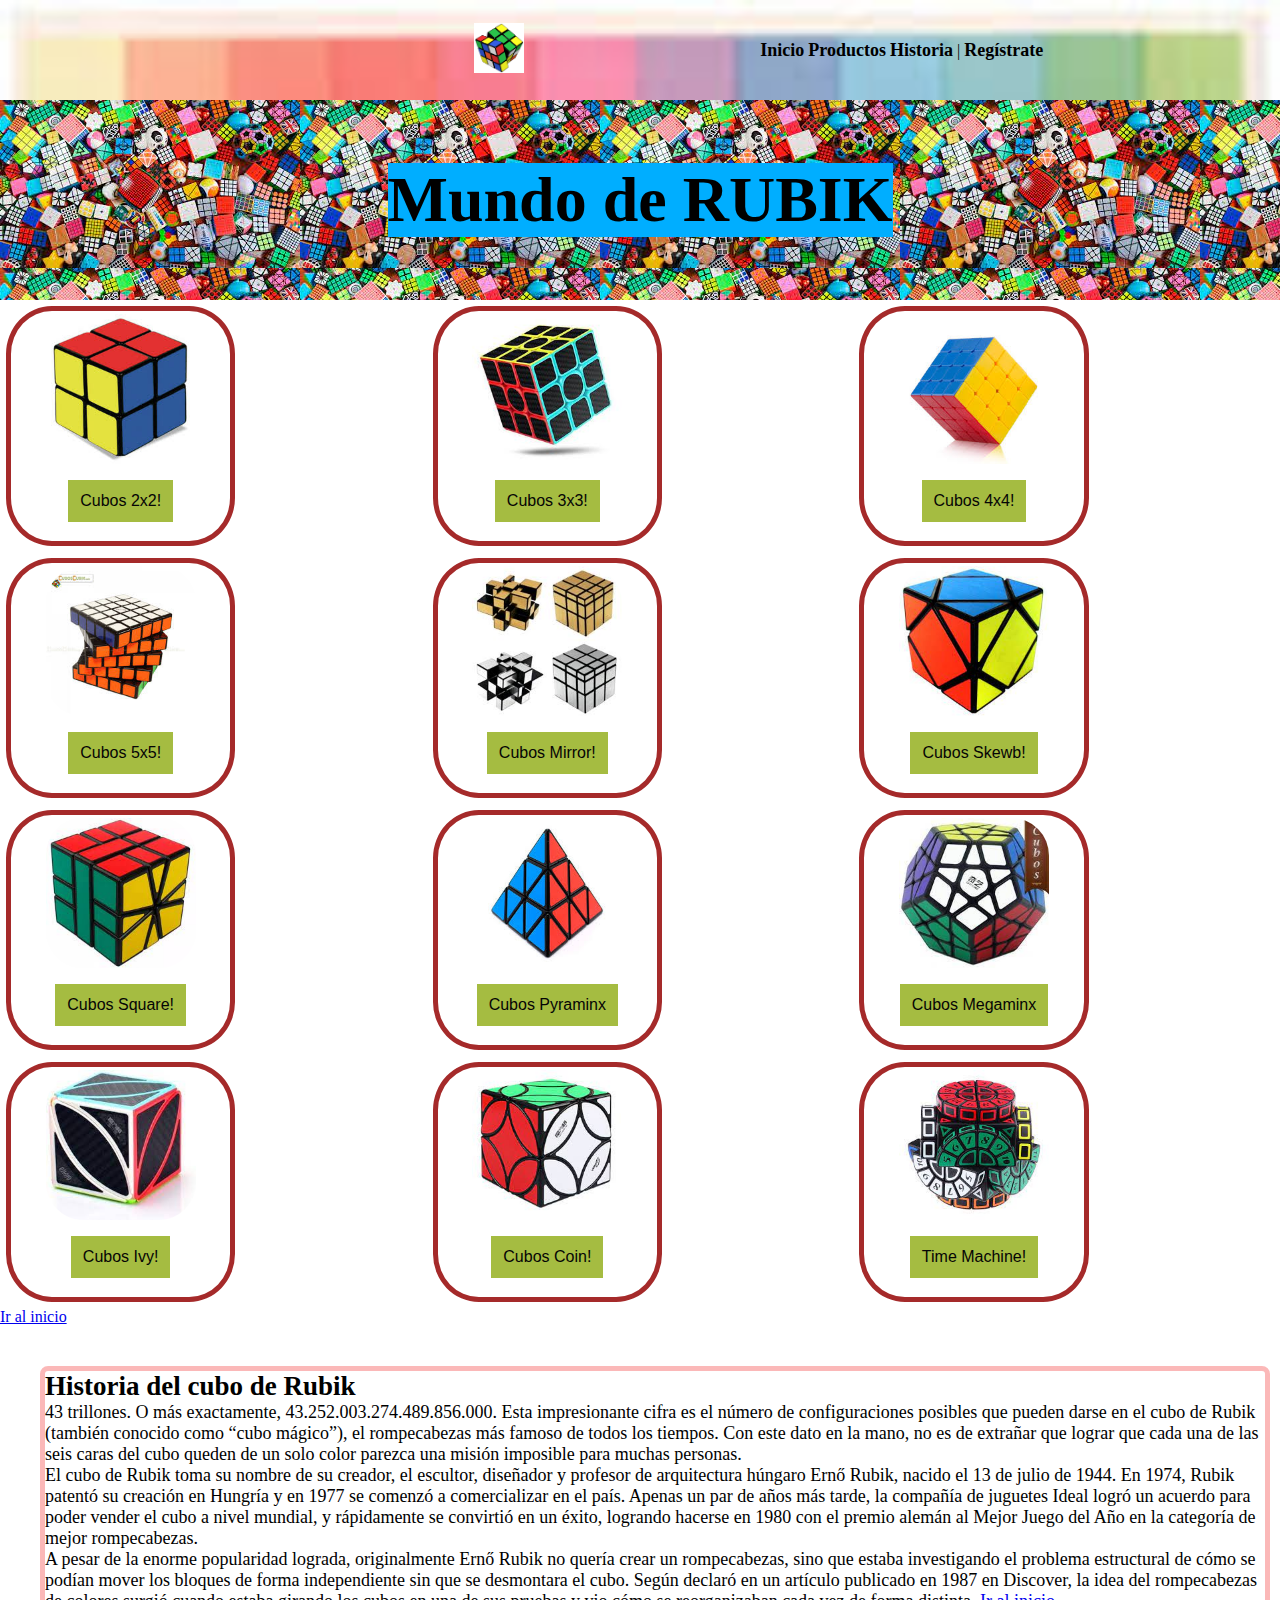
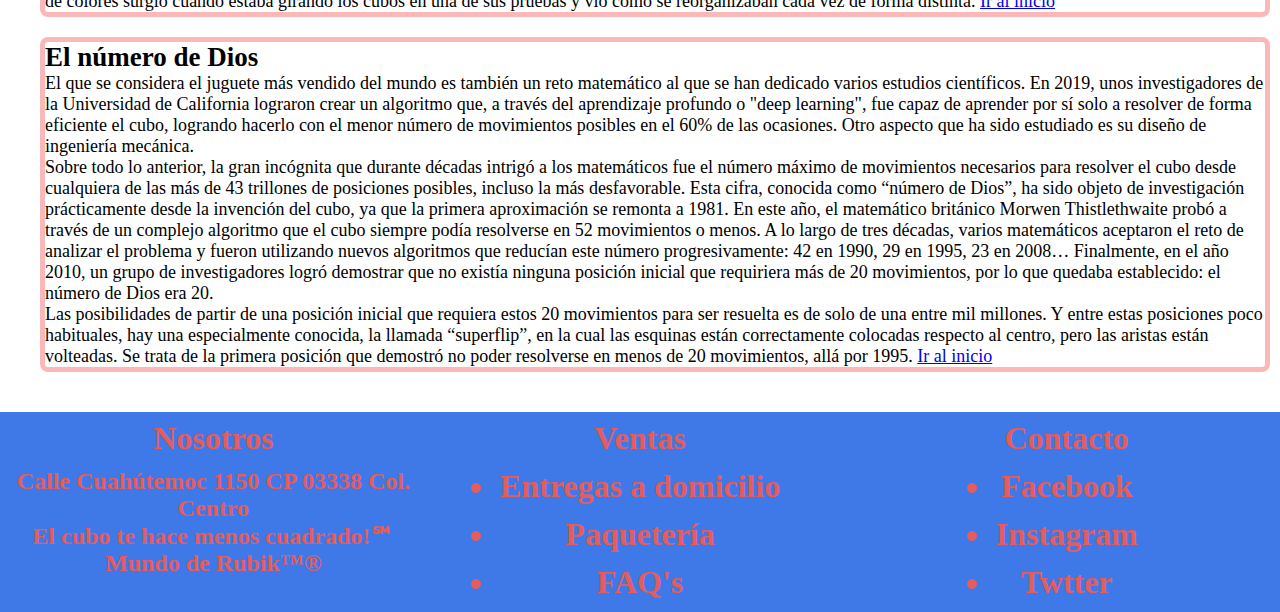
<file: index.html>
<!DOCTYPE html>
<html lang="en">

<head>
    <meta charset="UTF-8">
    <meta http-equiv="X-UA-Compatible" content="IE=edge">
    <meta name="viewport" content="width= , initial-scale=1.0">
    <title>Mundo Cubo</title>
    <link rel="stylesheet" href="./styles.css">
</head>

<body>

    <header>
        <a name="inicio"></a>
        <div>
            <img src="./Assests/Images/logo.png" alt="cubo" width="50px" height="50px">
        </div>
        <div>
            <nav id="nvhd">
                <a href="./index.html">Inicio</a>
                <a href="#cubos">Productos</a>
                <a href="#historia">Historia</a>
                <span> | </span>
                <a href="./registro.html">Regístrate</a>
            </nav>
        </div>
    </header>

    <section class="jmtrn">
        <h1 id="pjmb">Mundo de RUBIK</h1>
    </section>

    <a name="cubos"></a>
    <main class="blog">
        <section>
            <img src="./Assests/Images/2x2.jpg" alt="2x2">
            <a href="./registro.html"><input type="button" value="Cubos 2x2!" id="br"></a>            
        </section>
        <section>
            <img src="./Assests/Images/3x3.jpg" alt="">
            <a href="./registro.html"><input type="button" value="Cubos 3x3!" id="br"></a>            
        </section>
        <section>
            <img src="./Assests/Images/4x4.jpg" alt="">
            <a href="./registro.html"><input type="button" value="Cubos 4x4!" id="br"></a>            
        </section>
        <section>
            <img src="./Assests/Images/5x5.jpg" alt="">
            <a href="./registro.html"><input type="button" value="Cubos 5x5!" id="br"></a>            
        </section>
        <section>
            <img src="./Assests/Images/mirror.jpg" alt="">
            <a href="./registro.html"><input type="button" value="Cubos Mirror!" id="br"></a>            
        </section>
        <section>
            <img src="./Assests/Images/skewb.jpg" alt="">
            <a href="./registro.html"><input type="button" value="Cubos Skewb!" id="br"></a>            
        </section>
        <section>
            <img src="./Assests/Images/square.jpg" alt="">
            <a href="./registro.html"><input type="button" value="Cubos Square!" id="br"></a>            
        </section>
        <section>
            <img src="./Assests/Images/pyraminx.jpg" alt="">
            <a href="./registro.html"><input type="button" value="Cubos Pyraminx" id="br"></a>            
        </section>
        <section>
            <img src="./Assests/Images/megaminx.jpg" alt="">
            <a href="./registro.html"><input type="button" value="Cubos Megaminx" id="br"></a>            
        </section>
        <section>
            <img src="./Assests/Images/ivy.jpg" alt="">
            <a href="./registro.html"><input type="button" value="Cubos Ivy!" id="br"></a>            
        </section>
        <section>
            <img src="./Assests/Images/coin.jpg" alt="">
            <a href="./registro.html"><input type="button" value="Cubos Coin!" id="br"></a>            
        </section>
        <section>
            <img src="./Assests/Images/time machine.jpg" alt="">
            <a href="./registro.html"><input type="button" value="Time Machine!" id="br"></a>            
        </section>
        <a id="hrf" href="#inicio">Ir al inicio</a>
    </main>

    <section class="adcnls">
        <div>
            <p>
                <a name="historia"></a>
                <h2>Historia del cubo de Rubik</h2>
                43 trillones. O más exactamente, 43.252.003.274.489.856.000. Esta impresionante cifra es el número de configuraciones posibles que pueden darse en el cubo de Rubik (también conocido como “cubo mágico”), el rompecabezas más famoso de todos los tiempos.
                Con este dato en la mano, no es de extrañar que lograr que cada una de las seis caras del cubo queden de un solo color parezca una misión imposible para muchas personas. <br> El cubo de Rubik toma su nombre de su creador, el escultor,
                diseñador y profesor de arquitectura húngaro Ernő Rubik, nacido el 13 de julio de 1944. En 1974, Rubik patentó su creación en Hungría y en 1977 se comenzó a comercializar en el país. Apenas un par de años más tarde, la compañía de juguetes
                Ideal logró un acuerdo para poder vender el cubo a nivel mundial, y rápidamente se convirtió en un éxito, logrando hacerse en 1980 con el premio alemán al Mejor Juego del Año en la categoría de mejor rompecabezas. <br> A pesar de la enorme
                popularidad lograda, originalmente Ernő Rubik no quería crear un rompecabezas, sino que estaba investigando el problema estructural de cómo se podían mover los bloques de forma independiente sin que se desmontara el cubo. Según declaró en
                un artículo publicado en 1987 en Discover, la idea del rompecabezas de colores surgió cuando estaba girando los cubos en una de sus pruebas y vio cómo se reorganizaban cada vez de forma distinta.
                <a id="hrf" href="#inicio">Ir al inicio</a>
            </p>
        </div>
        <div>
            <p>
                <a name="como"></a>
                <h2>El número de Dios</h2>
                El que se considera el juguete más vendido del mundo es también un reto matemático al que se han dedicado varios estudios científicos. En 2019, unos investigadores de la Universidad de California lograron crear un algoritmo que, a través del aprendizaje
                profundo o "deep learning", fue capaz de aprender por sí solo a resolver de forma eficiente el cubo, logrando hacerlo con el menor número de movimientos posibles en el 60% de las ocasiones. Otro aspecto que ha sido estudiado es su diseño de
                ingeniería mecánica. <br> Sobre todo lo anterior, la gran incógnita que durante décadas intrigó a los matemáticos fue el número máximo de movimientos necesarios para resolver el cubo desde cualquiera de las más de 43 trillones
                de posiciones posibles, incluso la más desfavorable. Esta cifra, conocida como “número de Dios”, ha sido objeto de investigación prácticamente desde la invención del cubo, ya que la primera aproximación se remonta a 1981. En este año, el matemático
                británico Morwen Thistlethwaite probó a través de un complejo algoritmo que el cubo siempre podía resolverse en 52 movimientos o menos. A lo largo de tres décadas, varios matemáticos aceptaron el reto de analizar el problema y fueron utilizando
                nuevos algoritmos que reducían este número progresivamente: 42 en 1990, 29 en 1995, 23 en 2008… Finalmente, en el año 2010, un grupo de investigadores logró demostrar que no existía ninguna posición inicial que requiriera más de 20 movimientos,
                por lo que quedaba establecido: el número de Dios era 20. <br> Las posibilidades de partir de una posición inicial que requiera estos 20 movimientos para ser resuelta es de solo de una entre mil millones. Y entre estas posiciones poco habituales,
                hay una especialmente conocida, la llamada “superflip”, en la cual las esquinas están correctamente colocadas respecto al centro, pero las aristas están volteadas. Se trata de la primera posición que demostró no poder resolverse en menos de
                20 movimientos, allá por 1995.
                <a id="hrf" href="#inicio">Ir al inicio</a>
            </p>
        </div>
    </section>

    <footer>
        <div class="f1">
            <h1>Nosotros</h1>
            <p>Calle Cuahútemoc 1150 CP 03338 Col. Centro <br> El cubo te hace menos cuadrado!℠ <br> Mundo de Rubik™®</p>
        </div>
        <ul class="f2">
            <h1>Ventas</h1>
            <li>Entregas a domicilio</li>
            <li>Paquetería</li>
            <li>FAQ's</li>
        </ul>
        <ul class="f2">
            <h1>Contacto</h1>
            <li>Facebook</li>
            <li>Instagram</li>
            <li>Twtter</li>
        </ul>
    </footer>

</body>

</html>
</file>
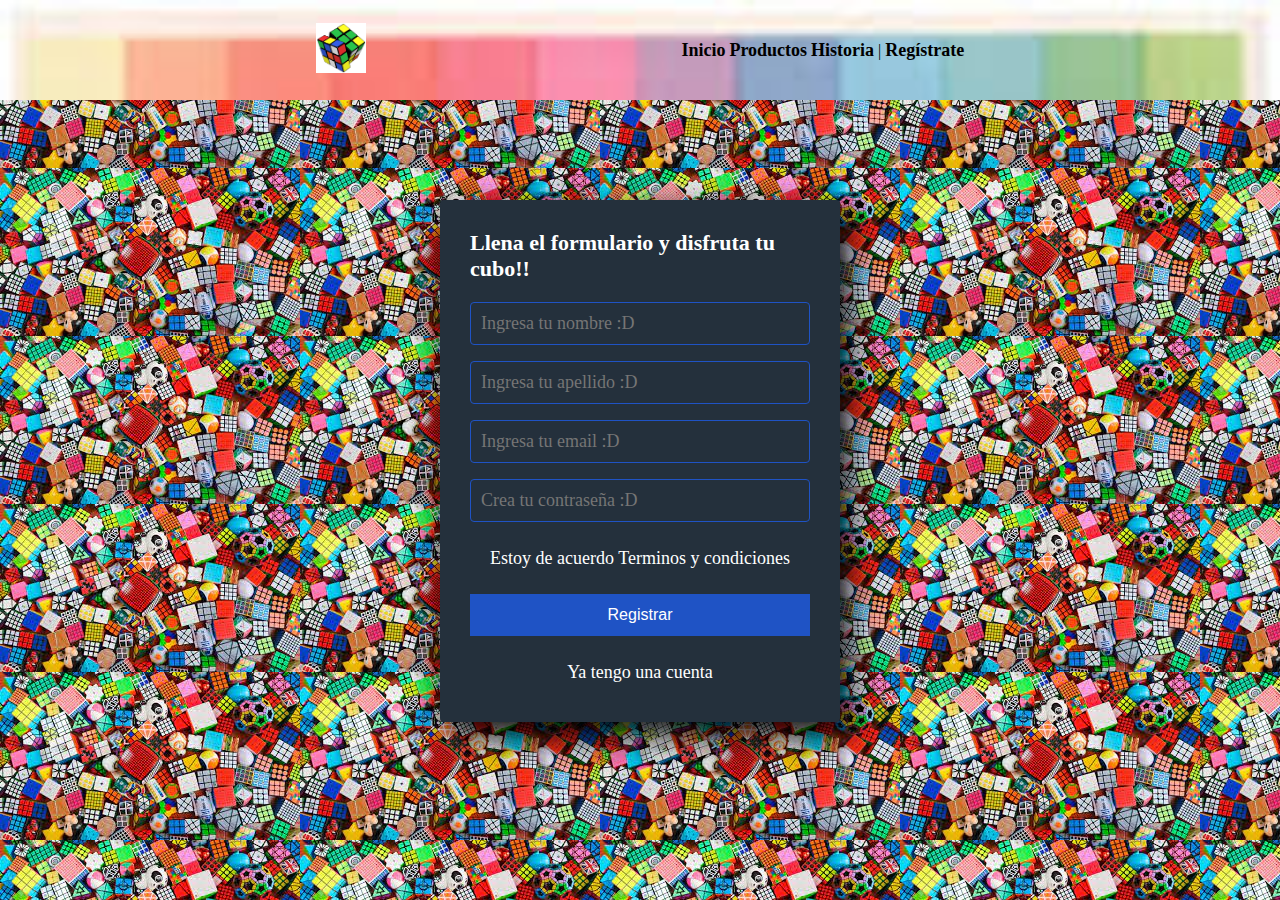
<file: registro.html>
<!DOCTYPE html>
<html lang="en">
<head>
    <meta charset="UTF-8">
    <meta http-equiv="X-UA-Compatible" content="IE=edge">
    <meta name="viewport" content="width=device-width, initial-scale=1.0">
    <title>Registro</title>
    <link rel="stylesheet" href="./registro.css">
</head>
<body>
    <header>
        <div>
            <img src="./Assests/Images/logo.png" alt="cubo" width="50px" height="50px">
        </div>
        <div>
            <nav id="nvhd">
                <a href="./index.html">Inicio</a>
                <a href="./index.html#cubos">Productos</a>
                <a href="index.html#historia">Historia</a>
                <span> | </span>
                <a href="./registro.html">Regístrate</a>
            </nav>
        </div>
    </header>
    <section class="form-regis">
        <h4>Llena el formulario y disfruta tu cubo!!</h4>
        <form action=""></form>
        <input class="control" type="text" name="nombre" id="nombre" placeholder="Ingresa tu nombre :D">
        <input class="control" type="text" name="apellido" id="apellido" placeholder="Ingresa tu apellido :D">
        <input class="control" type="email" name="email" id="email" placeholder="Ingresa tu email :D">
        <input class="control" type="password" name="contraseña" id="contraseña" placeholder="Crea tu contraseña :D">        
        <p>Estoy de acuerdo <a href="#">Terminos y condiciones</a></p>
        <input class="boton" type="submit" value="Registrar">
        <p><a href="#">Ya tengo una cuenta</a></p>
    </section>
</body>
</html>
</file>
<file: styles.css>
* {
    margin: 0;
    padding: 0;
}
header {
    background-image: url(./Assests/Images/fondo\ header.jpg);
    background-size: cover;
    background-repeat: no-repeat;
    width: 100%;
    height: 100px;
}

header {
    display: flex;
    flex-direction: row;
    justify-content: space-evenly;
    align-items: center;
}

#nvhd a {
    color: black;
    font-size: large;
    font-weight: bolder;
    text-decoration: none;
}

.jmtrn {
    display: flex;
    background-image: url(./Assests/Images/jumbotron.jpg);
    color: black;
    font-size: xx-large;
    font-weight: bolder;
    width: 100%;
    height: 200px;
    justify-content: center;
    align-items: center;
}

#pjmb {
    background-color: rgb(0, 174, 255);
}

main {
    display: grid;
    grid-template-columns: 1fr 1fr 1fr;
    grid-template-rows: 1fr 1fr 1fr 1fr;
    align-content: center;
    align-items: center;
    align-self: center;
}

main section {
    display: flex;
    border: 5px solid;
    border-color: brown;
    border-radius: 20%;
    padding: 3px;
    margin: 6px;
    flex-direction: column;
    justify-content: center;
    align-items: center;
    align-self: center;
    color: rgb(0, 68, 255);
    font-size: x-large;
    font-weight: bold;
    width: 50%;
}

main img {
    border: 0;
    border-radius: 25%;
    width: 150px;
    height: 150px;
}

#br {
    width: 100%;
    background: #90ac14ce;
    border: none;
    padding: 12px;
    color: rgb(5, 5, 5);
    margin: 16px 0;
    font-size: 16px;
}

.adcnls {
    display: flex;
    flex-direction: column;
    margin: 15px;
    padding: 15px;
}

.adcnls div {
    border: 5px solid rgba(248, 121, 121, 0.534);
    margin: 10px;
    padding: 0px;
    border-radius: 8px;
    font-size: large;
    width: 100%;
    height: max-content;
    overflow: auto;
}

p h1 {
    font-size: xx-large;
}

footer {
    display: grid;
    grid-template-columns: 1fr 1fr 1fr;
    grid-template-rows: 1fr;
    background-color: rgb(62, 121, 231);
    justify-items: center;
    text-align: center;
    justify-content: flex-start;
    height: 200px;
}

.f1 h1 {
    color: rgb(228, 92, 92);
    font-size: xx-large;
    font-weight: bold;
    margin: 5px;
    padding: 3px;
}

.f1 p {
    color: rgb(228, 92, 92);
    font-size: x-large;
    font-weight: bolder;
    margin: 5px;
    padding: 3px;
}

.f2 h1 {
    color: rgb(228, 92, 92);
    font-size: xx-large;
    font-weight: bolder;
    margin: 5px;
    padding: 3px;
}

.f2 li {
    color: rgb(228, 92, 92);
    font-size: xx-large;
    font-weight: bolder;
    margin: 5px;
    padding: 3px;
}

@media (max-width: 800px) and (min-width: 600px) {
     main {
        display: grid;
        grid-template-columns: 1fr 1fr ;
        grid-template-rows: 1fr 1fr 1fr 1fr 1fr 1fr;
    }
    main img {
        width: 100px;
        height: 100px;
    }
}

@media (max-width: 600px) and ( min-width: 300px) {
    main {
       display: grid;
       grid-template-columns: 1fr 1fr;
       grid-template-rows: repeat(6, 1fr);
   }

   main img {
       width: 85px;
       height: 85px;
   }

   #pjmb {
       font-size: larger;
   }
}

@media (max-width: 300px) and ( min-width: 150px) {
    main {
       display: grid;
       grid-template-columns: 1fr 1fr ;
       grid-template-rows: repeat(6, 1fr);
   }
   
   main img {
       width: 65px;
       height: 65px;
   }

   #br {
       font-size: x-small;
       width: 70px;
   }

   #pjmb {
       font-size: x-large;
   }

}


@media (max-width: 1000px) and (min-width: 750px) {

    .f1 h1 {
        color: rgb(228, 92, 92);
        font-size: x-large;
        font-weight: bold;
        margin: 5px;
        padding: 3px;
    }
    
    .f1 p {
        color: rgb(228, 92, 92);
        font-size: large;
        font-weight: bolder;
        margin: 5px;
        padding: 3px;
    }
    
    .f2 h1 {
        color: rgb(228, 92, 92);
        font-size: x-large;
        font-weight: bolder;
        margin: 5px;
        padding: 3px;
    }
    
    .f2 li {
        color: rgb(228, 92, 92);
        font-size: x-large;
        font-weight: bolder;
        margin: 5px;
        padding: 3px;
    }

}

@media (max-width: 750px) and (min-width: 600px) {
    
    .f1 h1 {
        color: rgb(228, 92, 92);
        font-size: large;
        font-weight: bold;
        margin: 5px;
        padding: 3px;
    }
    
    .f1 p {
        color: rgb(228, 92, 92);
        font-size: large;
        font-weight: bolder;
        margin: 5px;
        padding: 3px;
    }
    
    .f2 h1 {
        color: rgb(228, 92, 92);
        font-size: large;
        font-weight: bolder;
        margin: 5px;
        padding: 3px;
    }
    
    .f2 li {
        color: rgb(228, 92, 92);
        font-size: large;
        font-weight: bolder;
        margin: 5px;
        padding: 3px;
    }

}

@media (max-width: 600px) and (min-width: 450px) {

    footer {
        width: 100%;
        height: 400px;
    }

    footer div {
        margin: 5px;
        padding: 5px;
}
    
    .f1 h1 {
        color: rgb(228, 92, 92);
        font-size: medium;
        font-weight: normal;
        margin: 5px;
        padding: 3px;
    }
    
    .f1 p {
        color: rgb(228, 92, 92);
        font-size: medium;
        font-weight: normal;
        margin: 5px;
        padding: 3px;
    }
    
    .f2 h1 {
        color: rgb(228, 92, 92);
        font-size: medium;
        font-weight: normal;
        margin: 5px;
        padding: 3px;
    }
    
    .f2 li {
        color: rgb(228, 92, 92);
        font-size: medium;
        font-weight: normal;
        margin: 5px;
        padding: 3px;
    }

}

@media (max-width: 450px) {

    footer {
        display: flex;
        flex-direction: column;
        width: 100%;
        height: 400px;
    }

    footer div {
        margin: 5px;
        padding: 5px;
}
    
    .f1 h1 {
        color: rgb(228, 92, 92);
        font-size: medium;
        font-weight: normal;
        margin: 5px;
        padding: 3px;
    }
    
    .f1 p {
        color: rgb(228, 92, 92);
        font-size: medium;
        font-weight: normal;
        margin: 5px;
        padding: 3px;
    }
    
    .f2 h1 {
        color: rgb(228, 92, 92);
        font-size: medium;
        font-weight: normal;
        margin: 5px;
        padding: 3px;
    }
    
    .f2 li {
        color: rgb(228, 92, 92);
        font-size: medium;
        font-weight: normal;
        margin: 5px;
        padding: 3px;
    }

}
</file>
<file: registro.css>
* {
    margin: 0;
    padding: 0;
    box-sizing: border-box;
  }
  
  body {
    background-image: url('./Assests/Images/jumbotron.jpg');
  }
  
  header {
    background-image: url(./Assests/Images/fondo\ header.jpg);
    background-size: cover;
    background-repeat: no-repeat;
    width: 100%;
    height: 100px;
}

header {
    display: flex;
    flex-direction: row;
    justify-content: space-evenly;
    align-items: center;
}

#nvhd a {
    color: black;
    font-size: large;
    font-weight: bolder;
    text-decoration: none;
}

  .form-regis {
    width: 400px;
    background: #24303c;
    padding: 30px;
    margin: auto;
    margin-top: 100px;
    border-radius: 4px;
    font-family: 'calibri';
    color: white;
    box-shadow: 7px 13px 37px #000;
  }
  
  .form-regis h4 {
    font-size: 22px;
    margin-bottom: 20px;
  }
  
  .control {
    width: 100%;
    background: #24303c;
    padding: 10px;
    border-radius: 4px;
    margin-bottom: 16px;
    border: 1px solid #1f53c5;
    font-family: 'calibri';
    font-size: 18px;
    color: white;
  }
  
  .form-regis p {
    height: 40px;
    text-align: center;
    font-size: 18px;
    line-height: 40px;
  }
  
  .form-regis a {
    color: white;
    text-decoration: none;
  }
  
  .form-regis a:hover {
    color: white;
    text-decoration: underline;
  }
  
  .form-regis .boton {
    width: 100%;
    background: #1f53c5;
    border: none;
    padding: 12px;
    color: white;
    margin: 16px 0;
    font-size: 16px;
  }

  @media (max-width: 500px) and (min-width: 300px) {

    #pjmb {
        font-size: larger;
    }

    .form-regis {
        width: 250px;
        background: #24303c;
        padding: 30px;
        margin: auto;
        margin-top: 100px;
        border-radius: 4px;
        font-family: 'calibri';
        color: white;
        box-shadow: 7px 13px 37px #000;    
    }

    .form-regis p {
        height: auto;
        line-height: normal;
    }
    .form-regis h4 {
        font-size: 17px;
        margin-bottom: 10px;
      }
      
      .control {
        width: 100%;
        background: #24303c;
        padding: 5px;
        border-radius: 4px;
        margin-bottom: 10px;
        border: 1px solid #1f53c5;
        font-family: 'calibri';
        font-size: 13px;
        color: white;
      }

  }

@media (max-width: 300px) and (min-width: 200px) {
    #pjmb {
        font-size: larger;
    }

    .form-regis {
        width: 180px;
        background: #24303c;
        padding: 30px;
        margin: auto;
        margin-top: 100px;
        border-radius: 4px;
        font-family: 'calibri';
        color: white;
        box-shadow: 7px 13px 37px #000;    
    }

    .form-regis p {
        height: auto;
        line-height: normal;
        font-size: small;
    }
    .form-regis h4 {
        font-size: 12px;
        margin-bottom: 10px;
      }
      
      .control {
        width: 100%;
        background: #24303c;
        padding: 5px;
        border-radius: 4px;
        margin-bottom: 10px;
        border: 1px solid #1f53c5;
        font-family: 'calibri';
        font-size: 8px;
        color: white;
      }

      #pjmb {
        font-size: larger;
    }

    .form-regis {
        width: 250px;
        background: #24303c;
        padding: 30px;
        margin: auto;
        margin-top: 100px;
        border-radius: 4px;
        font-family: 'calibri';
        color: white;
        box-shadow: 7px 13px 37px #000;    
    }

    .form-regis p {
        height: auto;
        line-height: normal;
    }
    .form-regis h4 {
        font-size: 17px;
        margin-bottom: 10px;
      }
      
      .control {
        width: 80%;
        background: #24303c;
        padding: 0;
        border-radius: 4px;
        margin-bottom: 10px;
        border: 1px solid #1f53c5;
        font-family: 'calibri';
        font-size: 8px;
        color: white;
      }


}
</file>
